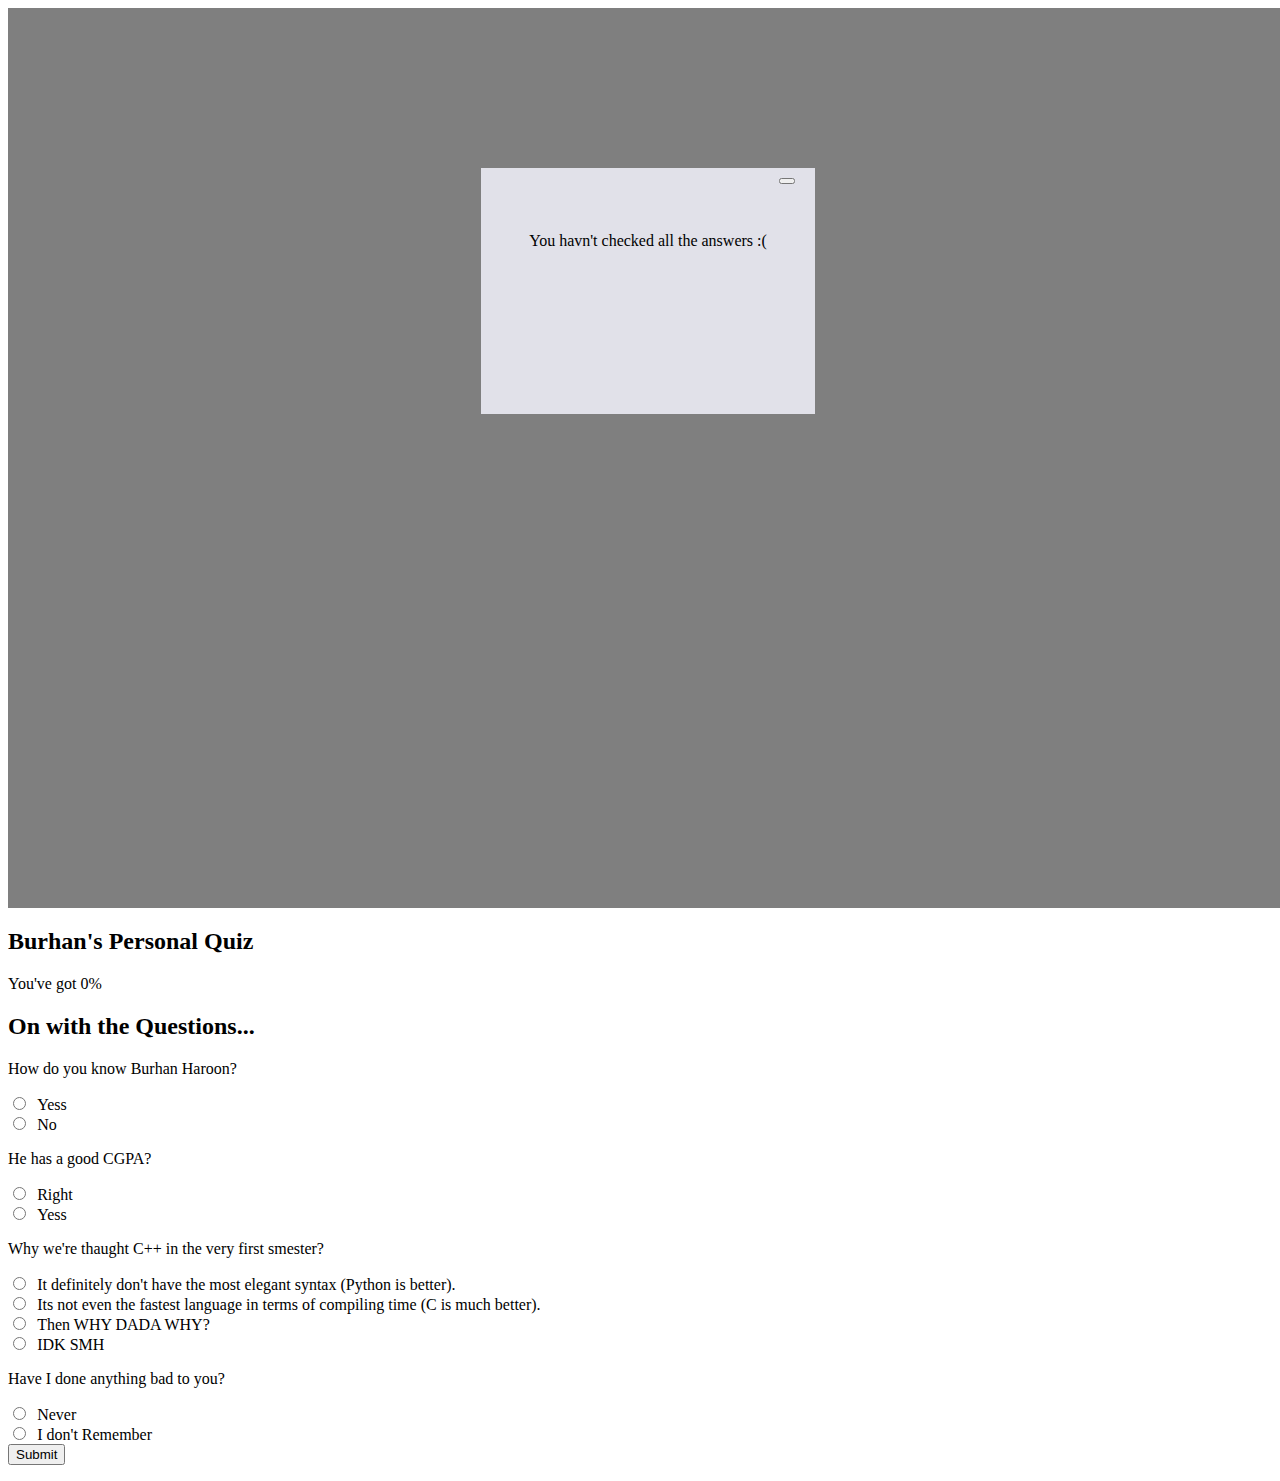
<file: JavaScript/Quiz System/index.html>
<html lang="en">

<head>
    <meta charset="UTF-8">
    <meta http-equiv="X-UA-Compatible" content="IE=edge">
    <meta name="viewport" content="width=device-width, initial-scale=1.0">
    <link href="https://cdn.jsdelivr.net/npm/bootstrap@5.0.0/dist/css/bootstrap.min.css" rel="stylesheet" integrity="sha384-wEmeIV1mKuiNpC+IOBjI7aAzPcEZeedi5yW5f2yOq55WWLwNGmvvx4Um1vskeMj0" crossorigin="anonymous">
    <link rel="stylesheet" href="style.css">
    <title>Quiz</title>
</head>

<body>

    <div class="pop-up d-none">
        <div class="pop-up__info">
            <!-- <p class="error">X</p> -->
            <button type="button" class="btn-close error" aria-label="Close"></button>
            <p>You havn't checked all the answers :(</p>
        </div>
    </div>

    <article>

        <!-- Top Section -->
        <div class="intro py-3 bg-white text-center">
            <div class="container">
                <h2 class="text-primary display-3 my-4">Burhan's Personal Quiz</h2>
            </div>
        </div>

        <div class="result py-4 d-none bg-light text-center">
            <div class="container lead">
                <p>You've got <span class="text-primary display-4 p-3">0%</span></p>
            </div>
        </div>

        <!-- Quiz Section -->
        <div class="quiz py-4 bg-primary">
            <div class="container">
                <h2 class="my-5 text-white">On with the Questions...</h2>

                <form class="quiz-form text-light">

                    <div class="my-5 ask">
                        <p class="lead font-weight-normal">How do you know Burhan Haroon?</p>
                        <div class="form-check my-2 text-white-50">
                            <input type="radio" name="q1" value="A">
                            <label class="form-check-label">Yess</label>
                        </div>
                        <div class="form-check my-2 text-white-50">
                            <input type="radio" name="q1" value="B">
                            <label class="form-check-label">No</label>
                        </div>

                    </div>

                    <div class="my-5 ask">
                        <p class="lead font-weight-normal">He has a good CGPA?</p>
                        <div class="form-check my-2 text-white-50">
                            <input type="radio" name="q2" value="A">
                            <label class="form-check-label">Right</label>
                        </div>
                        <div class="form-check my-2 text-white-50">
                            <input type="radio" name="q2" value="B">
                            <label class="form-check-label">Yess</label>
                        </div>
                    </div>

                    <div class="my-5 ask">
                        <p class="lead font-weight-normal">Why we're thaught C++ in the very first smester?</p>
                        <div class="form-check my-2 text-white-50">
                            <input type="radio" name="q3" value="A">
                            <label class="form-check-label">It definitely don't have the most elegant syntax (Python is better).</label>
                        </div>
                        <div class="form-check my-2 text-white-50">
                            <input type="radio" name="q3" value="B">
                            <label class="form-check-label">Its not even the fastest language in terms of compiling time (C is much better).</label>
                        </div>
                        <div class="form-check my-2 text-white-50">
                            <input type="radio" name="q3" value="C">
                            <label class="form-check-label">Then WHY DADA WHY?</label>
                        </div>
                        <div class="form-check my-2 text-white-50">
                            <input type="radio" name="q3" value="D">
                            <label class="form-check-label">IDK SMH</label>
                        </div>
                    </div>

                    <div class="my-5 ask">
                        <p class="lead font-weight-normal">Have I done anything bad to you?</p>
                        <div class="form-check my-2 text-white-50">
                            <input type="radio" name="q4" value="A">
                            <label class="form-check-label">Never</label>
                        </div>
                        <div class="form-check my-2 text-white-50">
                            <input type="radio" name="q4" value="B">
                            <label class="form-check-label">I don't Remember</label>
                        </div>
                    </div>

                    <div class="text-center">
                        <input type="submit" class="btn btn-light">
                    </div>

                </form>

            </div>
        </div>

    </article>
    <script src="code.js"></script>
    <!-- <script src="highlightText.js"></script> -->
</body>

</html>
</file>
<file: JavaScript/Quiz System/style.css>
.btn-close:focus {
    box-shadow: none;
}

label {
    display: inline;
}

.form-check {
    padding: 0;
}

.text-white-50 {
    display: flex;
    align-items: baseline;
}

input {
    margin-right: 0.7rem;
}

.pop-up {
    background-color: rgba(0, 0, 0, 0.5);
    width: 100vw;
    height: 100vh;
    display: flex;
    justify-content: center;
}

.error {
    position: absolute;
    right: 20;
    top: 10;
    cursor: pointer;
}

.pop-up__info {
    max-height: 150px;
    background-color: rgb(225, 225, 233);
    max-width: 300px;
    margin: 10rem 0 0 0;
    padding: 3rem;
    position: relative;
}
</file>
